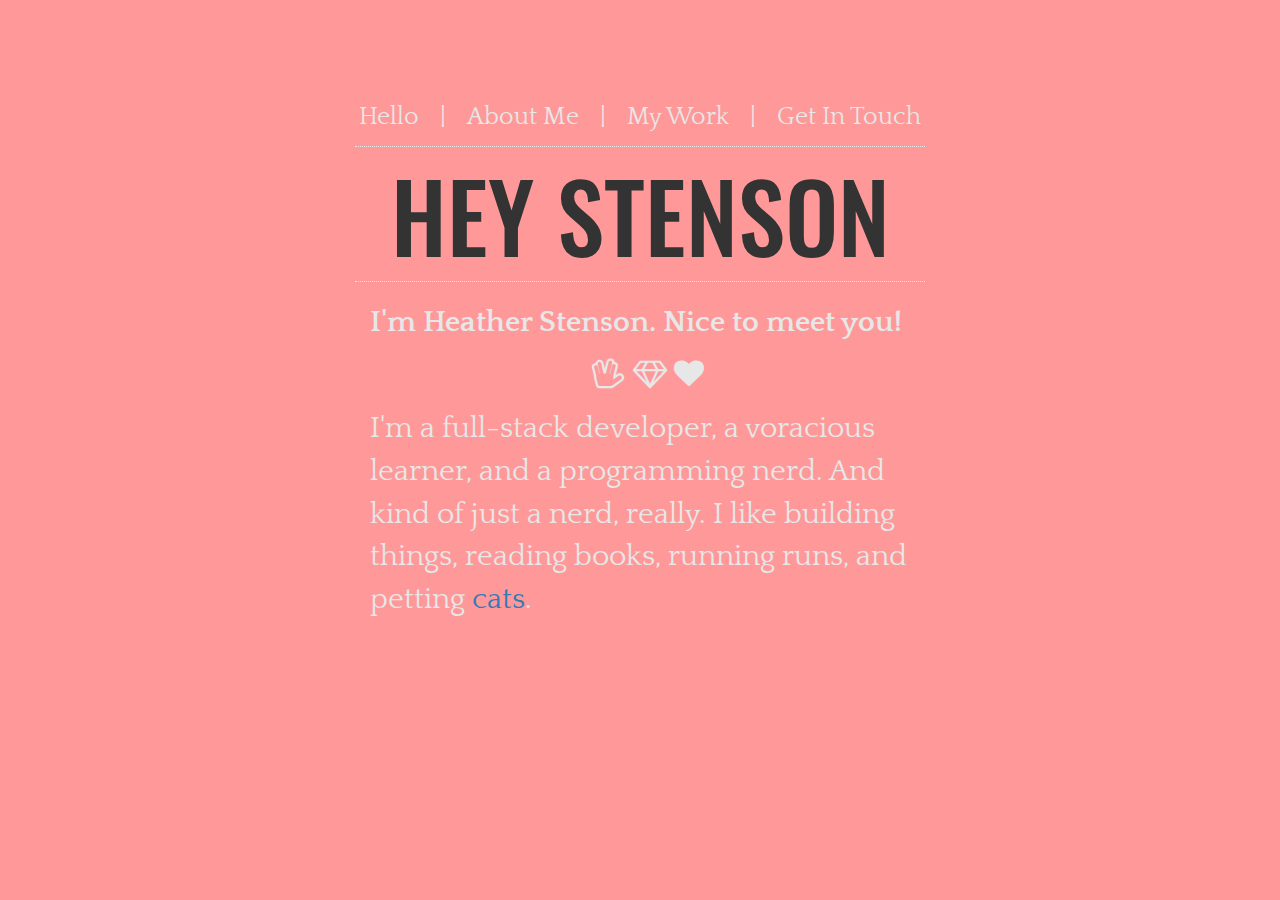
<file: index.html>
<!DOCTYPE html>
<html class="full" lang="en">

<head>

    <meta charset="utf-8">
    <meta http-equiv="X-UA-Compatible" content="IE=edge">
    <meta name="viewport" content="width=device-width, initial-scale=1">
    <meta name="description" content="">
    <meta name="author" content="">
	<link rel='shortcut icon' href='favicon.ico' type='image/x-icon'/ >

    <title>Hey Stenson</title>

    <!-- Bootstrap Core CSS -->
    <link rel="stylesheet" href="https://maxcdn.bootstrapcdn.com/bootstrap/3.3.5/css/bootstrap.min.css">
    <!-- Custom CSS -->
    <link href="css/styles.css" rel="stylesheet">
    <!-- Google Fonts -->
    <link href='https://fonts.googleapis.com/css?family=Oswald:400,700' rel='stylesheet' type='text/css'>
    <link href='https://fonts.googleapis.com/css?family=Quattrocento' rel='stylesheet' type='text/css'>
    <!-- Font Awesome -->
    <link rel="stylesheet" href="https://maxcdn.bootstrapcdn.com/font-awesome/4.4.0/css/font-awesome.min.css">
</head>

<body>
    <nav class="mainmenu text-center">
        <div class="container">
            <ul role="menu" id="link-menu">
                <li><a href="#head">Hello</a> |</li>
                <li><a href="#about">About Me</a> | </li>
                <li><a href="#work">My Work</a> | </li>
                <li><a href="#contact">Get In Touch</a></li>
            </ul>
            <div>
                <h1 class="intro">HEY STENSON</h1>
            </div>
        </div>
    </nav>
    <!-- Page Content -->
    <!-- Home Section -->
    <section class="section" id="head">
        <div class="container">
            <div class="row content">
                <p class="head-text"><strong>I'm Heather Stenson. Nice to meet you!</strong></p>
                <p class="head-text text-center"><i class="fa fa-hand-spock-o"></i> <i class="fa fa-diamond"></i> <i class="fa fa-heart"></i></p> 
                <p class="head-text">I'm a full-stack developer, a voracious learner, and a programming nerd. And kind of just a nerd, really. I like building things, reading books, running runs, and petting <a href="jack.html" target="blank">cats</a>.
                </p>
            </div>
            <!-- /.row -->
        </div>
        <!-- /.container -->
    </section>

    <!-- About Section -->
    <section class="section" id="about">
        <div class="container">
            <div class="row content">
                <img src="img/heather-headshot.jpg" alt="Heather Stenson" class="img-responsive pull-left" id="headshot">
                <p class="tagline">
                I am a librarian turned full-stack developer - and those two fields have a lot more in common that most people think! I'm passionate about creating ways of connecting people with information - and connecting people with other people - using current technologies.</p> <p class="text-center head-text"><strong>What are we going to build together?</strong></p>
            </div>
            <!-- /.row -->
        </div>
        <!-- /.container -->
    </section>

    <!-- My Work Section -->
    <section class="section" id="work">
        <div class="container">
            <div class="row work-content">
                <div class="col-md-4 work-card">
                    <div class="thumbnail">
                        <img src="img/moment.png" alt="Moment Screenshot">
                        <div class="caption">
                            <h3><a href="http://years-are-short.herokuapp.com/" target="blank">Moment</a> | <a href="https://github.com/HeyStenson/Moment" target="blank"><i class="fa fa-github"></i></a></h3>
                            <p>Moment is a micro-diary app that allows users to create journals and journal entries and upload their own images from their computer, Facebook, or Instagram.</p>
                            <p>Technologies: Ruby on Rails, PostgreSQL, Bootstrap, jQuery, Devise</p>
                        </div>
                    </div>   
                </div>

                <div class="col-md-4 work-card">
                    <div class="thumbnail">
                        <img src="img/moodhue.png" alt="Moodhue Screenshot">
                        <div class="caption">
                            <h3><a href="https://moodhue.herokuapp.com/login" target-"blank">moodhue</a> | <a href="https://github.com/HeyStenson/mood-tracker-app" target="blank"><i class="fa fa-github"></i></a></h3>
                            <p>moodhue allows users to create a beautiful visual representation of their daily moods.</p>
                            <p>Technologies: jQuery, Node.js, Express, Moment.js, MongoDB</p>
                        </div>
                    </div>   
                </div>

                <div class="col-md-4 work-card">
                    <div class="thumbnail">
                        <img src="img/encore.png" alt="Encore Screenshot">
                        <div class="caption">
                            <h3><a href="https://whispering-ridge-5278.herokuapp.com/" target="blank">Encore</a> | <a href="https://github.com/HeyStenson/Encore" target="blank"><i class="fa fa-github"></i></a></h3>
                            <p>This app connects clients seeking entertainers for their events to performers. Users sign up in order to contact performers, and can additionally create performer profiles for themselves.</p>
                            <p>Technologies: Ruby on Rails, PostgreSQL, Bootstrap</p>
                        </div>
                    </div>   
                </div>
            </div>
            <!-- /.row -->
        </div>
        <!-- /.container -->
    </section>

    <!-- Contact Me Section -->
    <section class="section" id="contact">
        <div class="container">
            <div class="row content">
                <p class="tagline text-center">Let's talk!</p>
                <p class="tagline text-center">
                <a href="https://github.com/HeyStenson" target="blank"><i class="fa fa-github"></i></a>
                <a href="https://www.linkedin.com/in/heatherstenson" target="blank"><i class="fa fa-linkedin"></i></a>
                <a href="https://twitter.com/HeyStenson" target="blank"><i class="fa fa-twitter"></i></a>
                <a href="mailto:h.n.stenson@gmail.com"><i class="fa fa-envelope"></i></a></p>
                <p class="tagline text-center">
                I also blog intermittently at <a href="http://heystenson.com/blog/" target="blank">Hey Stenson</a>.</p>
            </div>
            <!-- /.row -->
        </div>
        <!-- /.container -->
    </section>

    <!-- jQuery -->
    <script src="https://ajax.googleapis.com/ajax/libs/jquery/1.11.0/jquery.min.js"></script>
    <script src="https://maxcdn.bootstrapcdn.com/bootstrap/3.3.5/js/bootstrap.min.js"></script>
    <script src="js/site.js"></script>

</body>

</html>
</file>
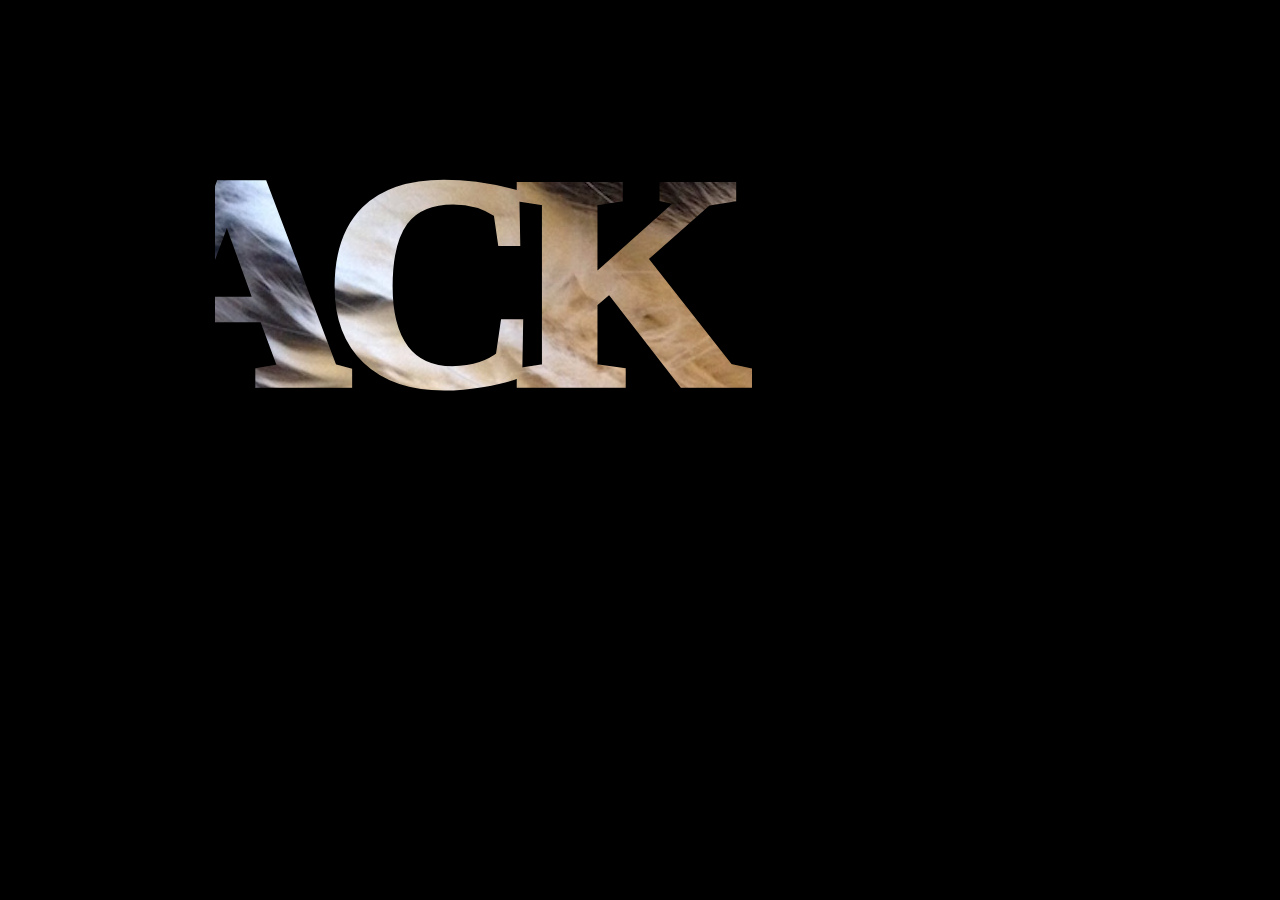
<file: jack.html>
<!DOCTYPE html>
<html lang="en">
<head>
	<meta charset="UTF-8">
	<title>JACK!!!</title>
	<!-- Bootstrap Core CSS -->
	<link rel="stylesheet" href="https://maxcdn.bootstrapcdn.com/bootstrap/3.3.5/css/bootstrap.min.css" integrity="sha512-dTfge/zgoMYpP7QbHy4gWMEGsbsdZeCXz7irItjcC3sPUFtf0kuFbDz/ixG7ArTxmDjLXDmezHubeNikyKGVyQ==" crossorigin="anonymous">
	<link rel="stylesheet" href="css/jack.css">
	<!-- jQuery -->
	<script src="https://ajax.googleapis.com/ajax/libs/jquery/1.11.0/jquery.min.js"></script>
	<script src="js/jack.js"></script>
</head>
<body>
	<div class="container">
		<div class="row">
			<h1 id="title" class="text-center"><strong>JACK</strong></h1>
		</div>
	</div>
</body>
</html>
</file>
<file: css/styles.css>
body {
	margin-top: 50px;
	margin-bottom: 50px;
	background: none;
	font-family: 'Quattrocento', serif;
}

.full {
  /*background: url(../img/jasper.jpg) no-repeat center center fixed; */
  background-color: #ff9999;
  -webkit-background-size: cover;
  -moz-background-size: cover;
  -o-background-size: cover;
  background-size: cover;
}

.mainmenu {
	margin: 85px auto 0;
	padding-top: 15px;
	font-size: 25px;
}

#link-menu li {
	display: inline;
	color: #E7E7E7;
}

#link-menu a {
	color: #E7E7E7;
	padding-right: 15px;
	padding-left: 15px;
}

#link-menu:first-child{
	padding-left: 0;
}

.intro {
	font-size: 95px;
	font-family: 'Oswald', sans-serif;
	border-top: dotted 1px #E7E7E7;
	border-bottom: dotted 1px #E7E7E7;
	padding-top: 15px;
	padding-bottom: 15px;
	width: 50%;
	margin: 0 auto;
}

.content{
	margin: -140px auto 0;
	width: 50%;
}

.work-content {
	margin: -140px auto 0;
	width: 80%;
}

.work-card {
	padding-right: 15px;
}

.thumbnail {
	width: 265px;
	padding: 10px;
}

.thumbnail img {
	height: 180px;
}

.thumbnail h3 {
	margin-top: 0;
}

.tagline {
	font-size: 20px;
}

.head-text {
	font-size: 30px;
}

.head-text, .tagline {
	color: #E7E7E7;
	padding-left: 15px;
}

#headshot {
	width: 175px;
	margin-right: 15px;
}

#contact a .fa {
	color: #E7E7E7;
	font-size: 55px;
	padding: 25px;
}

/*Section code*/
.section { 
	z-index: 1;
	min-height:420px;
	width: 100%; 
	overflow:auto;
	height:100%;
	padding-top:100px;
	padding-bottom:50px; 
	display:none;
	top:0;
} 
@media (min-width: 768px) {
	.section { padding-top:160px;}
}

/* Show one of sections */
#head { 
	display: block;
}
</file>
<file: css/jack.css>
body {
   background-color: black;
}

#title {
   z-index: 1; 
   font-stretch: ultra-condensed;
   height: 400px;
	 font-weight: 1000;
   font-size: 300px;
   font-family: arial black;
   letter-spacing: -25px;
   margin-top: 110px;
   /*arial black, impact, rockwell extra bold*/
   color: white;  /* Fallback: assume this color ON TOP of image */
   background: url(../img/jack.JPG) no-repeat;
   -webkit-background-clip: text;
   -webkit-text-fill-color: transparent;
   background-position: center bottom -10px;
   /*background-size: 30% 20%*/ 
}
</file>
